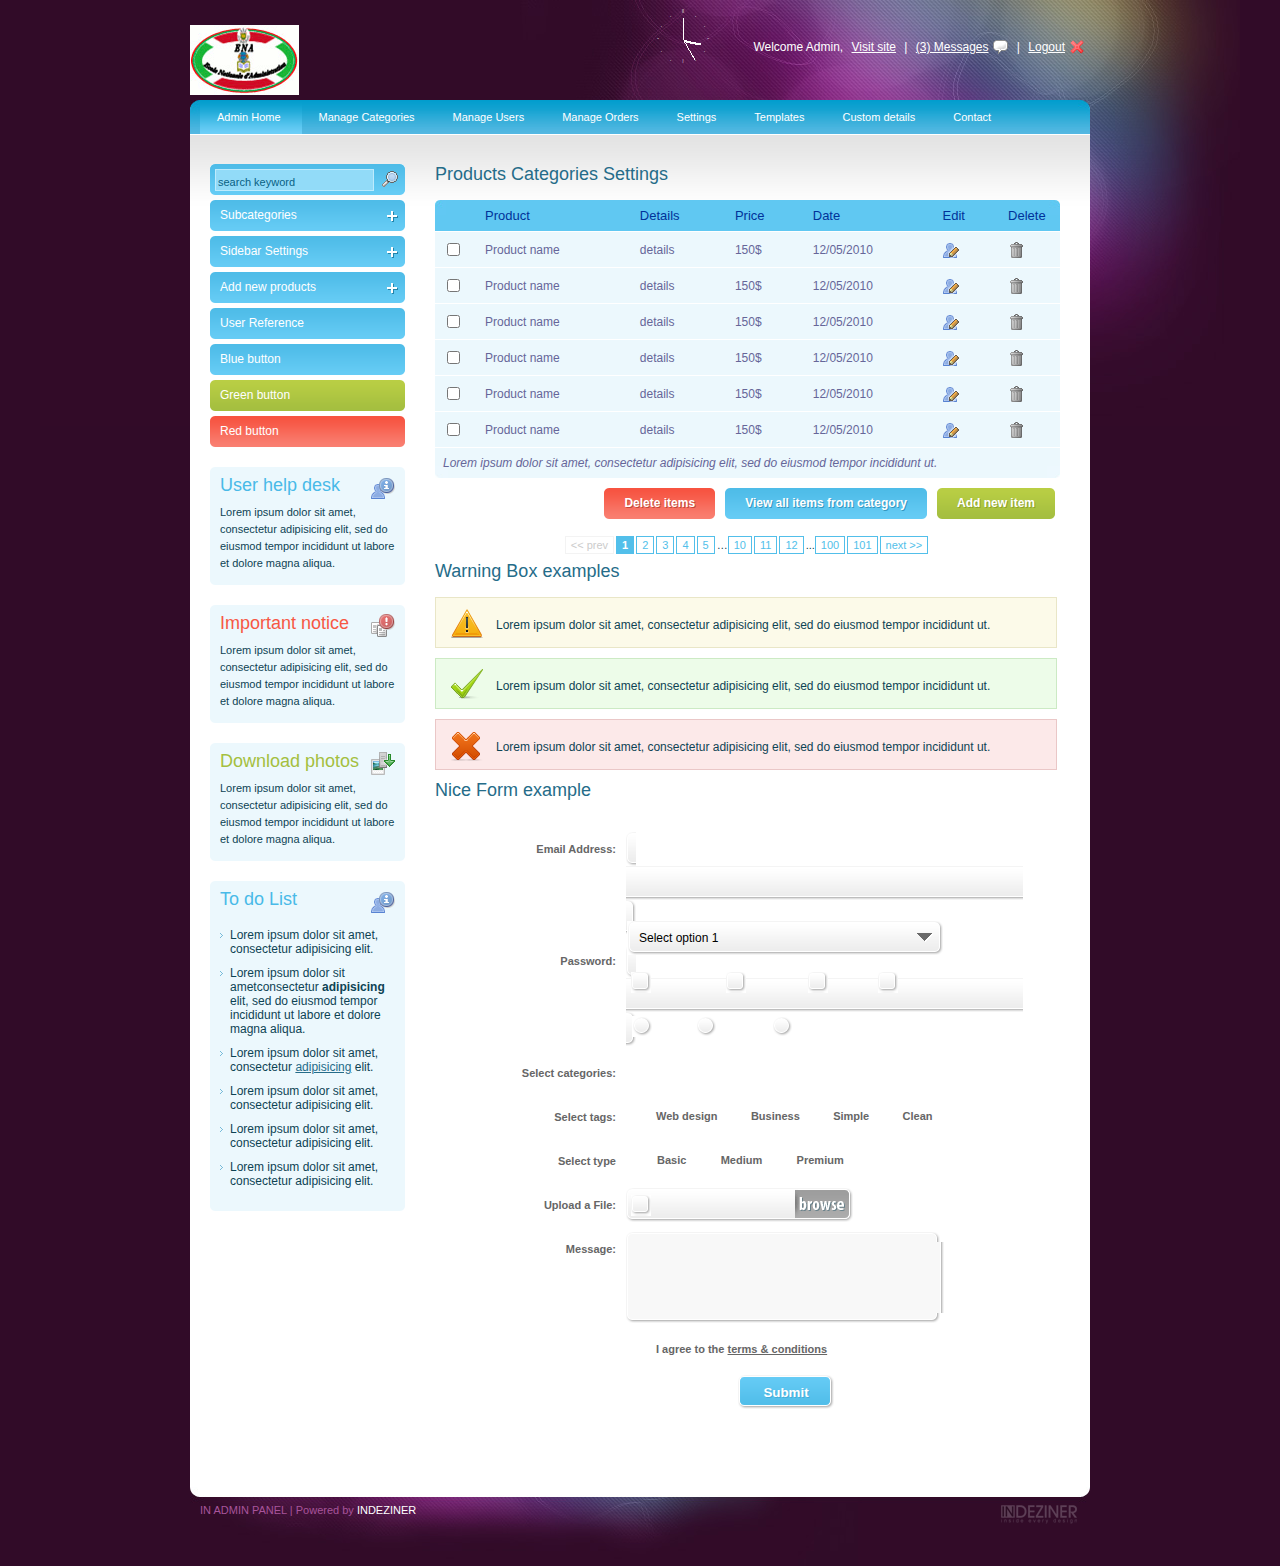
<file: index.html>
<!DOCTYPE html PUBLIC "-//W3C//DTD XHTML 1.0 Transitional//EN" "http://www.w3.org/TR/xhtml1/DTD/xhtml1-transitional.dtd">
<html xmlns="http://www.w3.org/1999/xhtml">
<head>
<meta http-equiv="Content-Type" content="text/html; charset=utf-8" />
<title>IN ADMIN PANEL | Powered by INDEZINER</title>
<link rel="stylesheet" type="text/css" href="style.css" />
<script type="text/javascript" src="clockp.js"></script>
<script type="text/javascript" src="clockh.js"></script> 
<script type="text/javascript" src="jquery.min.js"></script>
<script type="text/javascript" src="ddaccordion.js"></script>
<script type="text/javascript">
ddaccordion.init({
	headerclass: "submenuheader", //Shared CSS class name of headers group
	contentclass: "submenu", //Shared CSS class name of contents group
	revealtype: "click", //Reveal content when user clicks or onmouseover the header? Valid value: "click", "clickgo", or "mouseover"
	mouseoverdelay: 200, //if revealtype="mouseover", set delay in milliseconds before header expands onMouseover
	collapseprev: true, //Collapse previous content (so only one open at any time)? true/false 
	defaultexpanded: [], //index of content(s) open by default [index1, index2, etc] [] denotes no content
	onemustopen: false, //Specify whether at least one header should be open always (so never all headers closed)
	animatedefault: false, //Should contents open by default be animated into view?
	persiststate: true, //persist state of opened contents within browser session?
	toggleclass: ["", ""], //Two CSS classes to be applied to the header when it's collapsed and expanded, respectively ["class1", "class2"]
	togglehtml: ["suffix", "<img src='images/plus.gif' class='statusicon' />", "<img src='images/minus.gif' class='statusicon' />"], //Additional HTML added to the header when it's collapsed and expanded, respectively  ["position", "html1", "html2"] (see docs)
	animatespeed: "fast", //speed of animation: integer in milliseconds (ie: 200), or keywords "fast", "normal", or "slow"
	oninit:function(headers, expandedindices){ //custom code to run when headers have initalized
		//do nothing
	},
	onopenclose:function(header, index, state, isuseractivated){ //custom code to run whenever a header is opened or closed
		//do nothing
	}
})
</script>

<script type="text/javascript" src="jconfirmaction.jquery.js"></script>
<script type="text/javascript">
	
	$(document).ready(function() {
		$('.ask').jConfirmAction();
	});
	
</script>

<script language="javascript" type="text/javascript" src="niceforms.js"></script>
<link rel="stylesheet" type="text/css" media="all" href="niceforms-default.css" />

</head>
<body>
<div id="main_container">

	<div class="header">
    <div class="logo"><a href="#"><img src="images/logo.gif" alt="" title="" border="0" /></a></div>
    
    <div class="right_header">Welcome Admin, <a href="#">Visit site</a> | <a href="#" class="messages">(3) Messages</a> | <a href="#" class="logout">Logout</a></div>
    <div id="clock_a"></div>
    </div>
    
    <div class="main_content">
    
                    <div class="menu">
                    <ul>
                    <li><a class="current" href="index.html">Admin Home</a></li>
                    <li><a href="list.html">Manage Categories<!--[if IE 7]><!--></a><!--<![endif]-->
                    <!--[if lte IE 6]><table><tr><td><![endif]-->
                        <ul>
                        <li><a href="" title="">Lorem ipsum dolor sit amet</a></li>
                        <li><a href="" title="">Lorem ipsum dolor sit amet</a></li>
                        <li><a href="" title="">Lorem ipsum dolor sit amet</a></li>
                        <li><a href="" title="">Lorem ipsum dolor sit amet</a></li>
                        <li><a href="" title="">Lorem ipsum dolor sit amet</a></li>
                        </ul>
                    <!--[if lte IE 6]></td></tr></table></a><![endif]-->
                    </li>
                    <li><a href="login.html">Manage Users<!--[if IE 7]><!--></a><!--<![endif]-->
                    <!--[if lte IE 6]><table><tr><td><![endif]-->
                        <ul>
                        <li><a href="" title="">Lorem ipsum dolor sit amet</a></li>
                        <li><a href="" title="">Lorem ipsum dolor sit amet</a></li>
                        <li><a href="" title="">Lorem ipsum dolor sit amet</a></li>
                        <li><a class="sub1" href="" title="">sublevel2<!--[if IE 7]><!--></a><!--<![endif]-->
                        <!--[if lte IE 6]><table><tr><td><![endif]-->
                            <ul>
                                <li><a href="" title="">sublevel link</a></li>
                                <li><a href="" title="">sulevel link</a></li>
                                <li><a class="sub2" href="#nogo">sublevel3<!--[if IE 7]><!--></a><!--<![endif]-->
                        
                                <!--[if lte IE 6]><table><tr><td><![endif]-->
                                    <ul>
                                        <li><a href="#nogo">Third level-1</a></li>
                                        <li><a href="#nogo">Third level-2</a></li>
                                        <li><a href="#nogo">Third level-3</a></li>
                                        <li><a href="#nogo">Third level-4</a></li>
                                    </ul>
                        
                                <!--[if lte IE 6]></td></tr></table></a><![endif]-->
                                </li>
                                <li><a href="" title="">sulevel link</a></li>
                            </ul>
                        <!--[if lte IE 6]></td></tr></table></a><![endif]-->
                        </li>
                    
                         <li><a href="" title="">Lorem ipsum dolor sit amet</a></li>
                        </ul>
                    <!--[if lte IE 6]></td></tr></table></a><![endif]-->
                    </li>
                    <li><a href="login.html">Manage Orders<!--[if IE 7]><!--></a><!--<![endif]-->
                    <!--[if lte IE 6]><table><tr><td><![endif]-->
                        <ul>
                        <li><a href="" title="">Lorem ipsum dolor sit amet</a></li>
                        <li><a href="" title="">Lorem ipsum dolor sit amet</a></li>
                        <li><a href="" title="">Lorem ipsum dolor sit amet</a></li>
                        <li><a class="sub1" href="" title="">sublevel2<!--[if IE 7]><!--></a><!--<![endif]-->
                        <!--[if lte IE 6]><table><tr><td><![endif]-->
                            <ul>
                                <li><a href="" title="">sublevel link</a></li>
                                <li><a href="" title="">sulevel link</a></li>
                                <li><a class="sub2" href="#nogo">sublevel3<!--[if IE 7]><!--></a><!--<![endif]-->
                        
                                <!--[if lte IE 6]><table><tr><td><![endif]-->
                                    <ul>
                                        <li><a href="#nogo">Third level-1</a></li>
                                        <li><a href="#nogo">Third level-2</a></li>
                                        <li><a href="#nogo">Third level-3</a></li>
                                        <li><a href="#nogo">Third level-4</a></li>
                                    </ul>
                        
                                <!--[if lte IE 6]></td></tr></table></a><![endif]-->
                                </li>
                                <li><a href="" title="">sulevel link</a></li>
                            </ul>
                        <!--[if lte IE 6]></td></tr></table></a><![endif]-->
                        </li>
                    
                         <li><a href="" title="">Lorem ipsum dolor sit amet</a></li>
                        </ul>
                    <!--[if lte IE 6]></td></tr></table></a><![endif]-->
                    </li>
                    <li><a href="login.html">Settings<!--[if IE 7]><!--></a><!--<![endif]-->
                    <!--[if lte IE 6]><table><tr><td><![endif]-->
                        <ul>
                        <li><a href="" title="">Lorem ipsum dolor sit amet</a></li>
                        <li><a href="" title="">Lorem ipsum dolor sit amet</a></li>
                        <li><a href="" title="">Lorem ipsum dolor sit amet</a></li>
                        <li><a class="sub1" href="" title="">sublevel2<!--[if IE 7]><!--></a><!--<![endif]-->
                        <!--[if lte IE 6]><table><tr><td><![endif]-->
                            <ul>
                                <li><a href="" title="">sublevel link</a></li>
                                <li><a href="" title="">sulevel link</a></li>
                                <li><a class="sub2" href="#nogo">sublevel3<!--[if IE 7]><!--></a><!--<![endif]-->
                        
                                <!--[if lte IE 6]><table><tr><td><![endif]-->
                                    <ul>
                                        <li><a href="#nogo">Third level-1</a></li>
                                        <li><a href="#nogo">Third level-2</a></li>
                                        <li><a href="#nogo">Third level-3</a></li>
                                        <li><a href="#nogo">Third level-4</a></li>
                                    </ul>
                        
                                <!--[if lte IE 6]></td></tr></table></a><![endif]-->
                                </li>
                                <li><a href="" title="">sulevel link</a></li>
                            </ul>
                        <!--[if lte IE 6]></td></tr></table></a><![endif]-->
                        </li>
                    
                         <li><a href="" title="">Lorem ipsum dolor sit amet</a></li>
                        </ul>
                    <!--[if lte IE 6]></td></tr></table></a><![endif]-->
                    </li>
                    <li><a href="">Templates</a></li>
                    <li><a href="">Custom details</a></li>
                    <li><a href="">Contact</a></li>
                    </ul>
                    </div> 
                    
                    
                    
                    
    <div class="center_content">  
    
    
    
    <div class="left_content">
    
    		<div class="sidebar_search">
            <form>
            <input type="text" name="" class="search_input" value="search keyword" onclick="this.value=''" />
            <input type="image" class="search_submit" src="images/search.png" />
            </form>            
            </div>
    
            <div class="sidebarmenu">
            
                <a class="menuitem submenuheader" href="">Subcategories</a>
                <div class="submenu">
                    <ul>
                    <li><a href="">Sidebar submenu</a></li>
                    <li><a href="">Sidebar submenu</a></li>
                    <li><a href="">Sidebar submenu</a></li>
                    <li><a href="">Sidebar submenu</a></li>
                    <li><a href="">Sidebar submenu</a></li>
                    </ul>
                </div>
                <a class="menuitem submenuheader" href="" >Sidebar Settings</a>
                <div class="submenu">
                    <ul>
                    <li><a href="">Sidebar submenu</a></li>
                    <li><a href="">Sidebar submenu</a></li>
                    <li><a href="">Sidebar submenu</a></li>
                    <li><a href="">Sidebar submenu</a></li>
                    <li><a href="">Sidebar submenu</a></li>
                    </ul>
                </div>
                <a class="menuitem submenuheader" href="">Add new products</a>
                <div class="submenu">
                    <ul>
                    <li><a href="">Sidebar submenu</a></li>
                    <li><a href="">Sidebar submenu</a></li>
                    <li><a href="">Sidebar submenu</a></li>
                    <li><a href="">Sidebar submenu</a></li>
                    <li><a href="">Sidebar submenu</a></li>
                    </ul>
                </div>
                <a class="menuitem" href="">User Reference</a>
                <a class="menuitem" href="">Blue button</a>
                
                <a class="menuitem_green" href="">Green button</a>
                
                <a class="menuitem_red" href="">Red button</a>
                    
            </div>
            
            
            <div class="sidebar_box">
                <div class="sidebar_box_top"></div>
                <div class="sidebar_box_content">
                <h3>User help desk</h3>
                <img src="images/info.png" alt="" title="" class="sidebar_icon_right" />
                <p>
Lorem ipsum dolor sit amet, consectetur adipisicing elit, sed do eiusmod tempor incididunt ut labore et dolore magna aliqua.
                </p>                
                </div>
                <div class="sidebar_box_bottom"></div>
            </div>
            
            <div class="sidebar_box">
                <div class="sidebar_box_top"></div>
                <div class="sidebar_box_content">
                <h4>Important notice</h4>
                <img src="images/notice.png" alt="" title="" class="sidebar_icon_right" />
                <p>
Lorem ipsum dolor sit amet, consectetur adipisicing elit, sed do eiusmod tempor incididunt ut labore et dolore magna aliqua.
                </p>                
                </div>
                <div class="sidebar_box_bottom"></div>
            </div>
            
            <div class="sidebar_box">
                <div class="sidebar_box_top"></div>
                <div class="sidebar_box_content">
                <h5>Download photos</h5>
                <img src="images/photo.png" alt="" title="" class="sidebar_icon_right" />
                <p>
Lorem ipsum dolor sit amet, consectetur adipisicing elit, sed do eiusmod tempor incididunt ut labore et dolore magna aliqua.
                </p>                
                </div>
                <div class="sidebar_box_bottom"></div>
            </div>  
            
            <div class="sidebar_box">
                <div class="sidebar_box_top"></div>
                <div class="sidebar_box_content">
                <h3>To do List</h3>
                <img src="images/info.png" alt="" title="" class="sidebar_icon_right" />
                <ul>
                <li>Lorem ipsum dolor sit amet, consectetur adipisicing elit.</li>
                 <li>Lorem ipsum dolor sit ametconsectetur <strong>adipisicing</strong> elit, sed do eiusmod tempor incididunt ut labore et dolore magna aliqua.</li>
                  <li>Lorem ipsum dolor sit amet, consectetur <a href="#">adipisicing</a> elit.</li>
                   <li>Lorem ipsum dolor sit amet, consectetur adipisicing elit.</li>
                    <li>Lorem ipsum dolor sit amet, consectetur adipisicing elit.</li>
                     <li>Lorem ipsum dolor sit amet, consectetur adipisicing elit.</li>
                </ul>                
                </div>
                <div class="sidebar_box_bottom"></div>
            </div>
              
    
    </div>  
    
    <div class="right_content">            
        
    <h2>Products Categories Settings</h2> 
                    
                    
<table id="rounded-corner" summary="2007 Major IT Companies' Profit">
    <thead>
    	<tr>
        	<th scope="col" class="rounded-company"></th>
            <th scope="col" class="rounded">Product</th>
            <th scope="col" class="rounded">Details</th>
            <th scope="col" class="rounded">Price</th>
            <th scope="col" class="rounded">Date</th>
            <th scope="col" class="rounded">Edit</th>
            <th scope="col" class="rounded-q4">Delete</th>
        </tr>
    </thead>
        <tfoot>
    	<tr>
        	<td colspan="6" class="rounded-foot-left"><em>Lorem ipsum dolor sit amet, consectetur adipisicing elit, sed do eiusmod tempor incididunt ut.</em></td>
        	<td class="rounded-foot-right">&nbsp;</td>

        </tr>
    </tfoot>
    <tbody>
    	<tr>
        	<td><input type="checkbox" name="" /></td>
            <td>Product name</td>
            <td>details</td>
            <td>150$</td>
            <td>12/05/2010</td>

            <td><a href="#"><img src="images/user_edit.png" alt="" title="" border="0" /></a></td>
            <td><a href="#" class="ask"><img src="images/trash.png" alt="" title="" border="0" /></a></td>
        </tr>
        
    	<tr>
        	<td><input type="checkbox" name="" /></td>
            <td>Product name</td>
            <td>details</td>
            <td>150$</td>
            <td>12/05/2010</td>

            <td><a href="#"><img src="images/user_edit.png" alt="" title="" border="0" /></a></td>
            <td><a href="#" class="ask"><img src="images/trash.png" alt="" title="" border="0" /></a></td>
        </tr> 
        
    	<tr>
        	<td><input type="checkbox" name="" /></td>
            <td>Product name</td>
            <td>details</td>
            <td>150$</td>
            <td>12/05/2010</td>

            <td><a href="#"><img src="images/user_edit.png" alt="" title="" border="0" /></a></td>
            <td><a href="#" class="ask"><img src="images/trash.png" alt="" title="" border="0" /></a></td>
        </tr>
        
    	<tr>
        	<td><input type="checkbox" name="" /></td>
            <td>Product name</td>
            <td>details</td>
            <td>150$</td>
            <td>12/05/2010</td>

            <td><a href="#"><img src="images/user_edit.png" alt="" title="" border="0" /></a></td>
            <td><a href="#" class="ask"><img src="images/trash.png" alt="" title="" border="0" /></a></td>
        </tr>  
    	<tr>
        	<td><input type="checkbox" name="" /></td>
            <td>Product name</td>
            <td>details</td>
            <td>150$</td>
            <td>12/05/2010</td>

            <td><a href="#"><img src="images/user_edit.png" alt="" title="" border="0" /></a></td>
            <td><a href="#" class="ask"><img src="images/trash.png" alt="" title="" border="0" /></a></td>
        </tr>
        
    	<tr>
        	<td><input type="checkbox" name="" /></td>
            <td>Product name</td>
            <td>details</td>
            <td>150$</td>
            <td>12/05/2010</td>

            <td><a href="#"><img src="images/user_edit.png" alt="" title="" border="0" /></a></td>
            <td><a href="#" class="ask"><img src="images/trash.png" alt="" title="" border="0" /></a></td>
        </tr>    
        
    </tbody>
</table>

	 <a href="#" class="bt_green"><span class="bt_green_lft"></span><strong>Add new item</strong><span class="bt_green_r"></span></a>
     <a href="#" class="bt_blue"><span class="bt_blue_lft"></span><strong>View all items from category</strong><span class="bt_blue_r"></span></a>
     <a href="#" class="bt_red"><span class="bt_red_lft"></span><strong>Delete items</strong><span class="bt_red_r"></span></a> 
     
     
        <div class="pagination">
        <span class="disabled"><< prev</span><span class="current">1</span><a href="">2</a><a href="">3</a><a href="">4</a><a href="">5</a>…<a href="">10</a><a href="">11</a><a href="">12</a>...<a href="">100</a><a href="">101</a><a href="">next >></a>
        </div> 
     
     <h2>Warning Box examples</h2>
      
     <div class="warning_box">
        Lorem ipsum dolor sit amet, consectetur adipisicing elit, sed do eiusmod tempor incididunt ut.
     </div>
     <div class="valid_box">
        Lorem ipsum dolor sit amet, consectetur adipisicing elit, sed do eiusmod tempor incididunt ut.
     </div>
     <div class="error_box">
        Lorem ipsum dolor sit amet, consectetur adipisicing elit, sed do eiusmod tempor incididunt ut.
     </div>  
           
     <h2>Nice Form example</h2>
     
         <div class="form">
         <form action="" method="post" class="niceform">
         
                <fieldset>
                    <dl>
                        <dt><label for="email">Email Address:</label></dt>
                        <dd><input type="text" name="" id="" size="54" /></dd>
                    </dl>
                    <dl>
                        <dt><label for="password">Password:</label></dt>
                        <dd><input type="text" name="" id="" size="54" /></dd>
                    </dl>
                    
                    
                    <dl>
                        <dt><label for="gender">Select categories:</label></dt>
                        <dd>
                            <select size="1" name="gender" id="">
                                <option value="">Select option 1</option>
                                <option value="">Select option 2</option>
                                <option value="">Select option 3</option>
                                <option value="">Select option 4</option>
                                <option value="">Select option 5</option>
                            </select>
                        </dd>
                    </dl>
                    <dl>
                        <dt><label for="interests">Select tags:</label></dt>
                        <dd>
                            <input type="checkbox" name="interests[]" id="" value="" /><label class="check_label">Web design</label>
                            <input type="checkbox" name="interests[]" id="" value="" /><label class="check_label">Business</label>
                            <input type="checkbox" name="interests[]" id="" value="" /><label class="check_label">Simple</label>
                            <input type="checkbox" name="interests[]" id="" value="" /><label class="check_label">Clean</label>
                        </dd>
                    </dl>
                    
                    <dl>
                        <dt><label for="color">Select type</label></dt>
                        <dd>
                            <input type="radio" name="type" id="" value="" /><label class="check_label">Basic</label>
                            <input type="radio" name="type" id="" value="" /><label class="check_label">Medium</label>
                            <input type="radio" name="type" id="" value="" /><label class="check_label">Premium</label>
                        </dd>
                    </dl>
                    
                    
                    
                    <dl>
                        <dt><label for="upload">Upload a File:</label></dt>
                        <dd><input type="file" name="upload" id="upload" /></dd>
                    </dl>
                    
                    <dl>
                        <dt><label for="comments">Message:</label></dt>
                        <dd><textarea name="comments" id="comments" rows="5" cols="36"></textarea></dd>
                    </dl>
                    
                    <dl>
                        <dt><label></label></dt>
                        <dd>
                            <input type="checkbox" name="interests[]" id="" value="" /><label class="check_label">I agree to the <a href="#">terms &amp; conditions</a></label>
                        </dd>
                    </dl>
                    
                     <dl class="submit">
                    <input type="submit" name="submit" id="submit" value="Submit" />
                     </dl>
                     
                     
                    
                </fieldset>
                
         </form>
         </div>  
      
     
     </div><!-- end of right content-->
            
                    
  </div>   <!--end of center content -->               
                    
                    
    
    
    <div class="clear"></div>
    </div> <!--end of main content-->
	
    
    <div class="footer">
    
    	<div class="left_footer">IN ADMIN PANEL | Powered by <a href="http://indeziner.com">INDEZINER</a></div>
    	<div class="right_footer"><a href="http://indeziner.com"><img src="images/indeziner_logo.gif" alt="" title="" border="0" /></a></div>
    
    </div>

</div>		
</body>
</html>
</file>
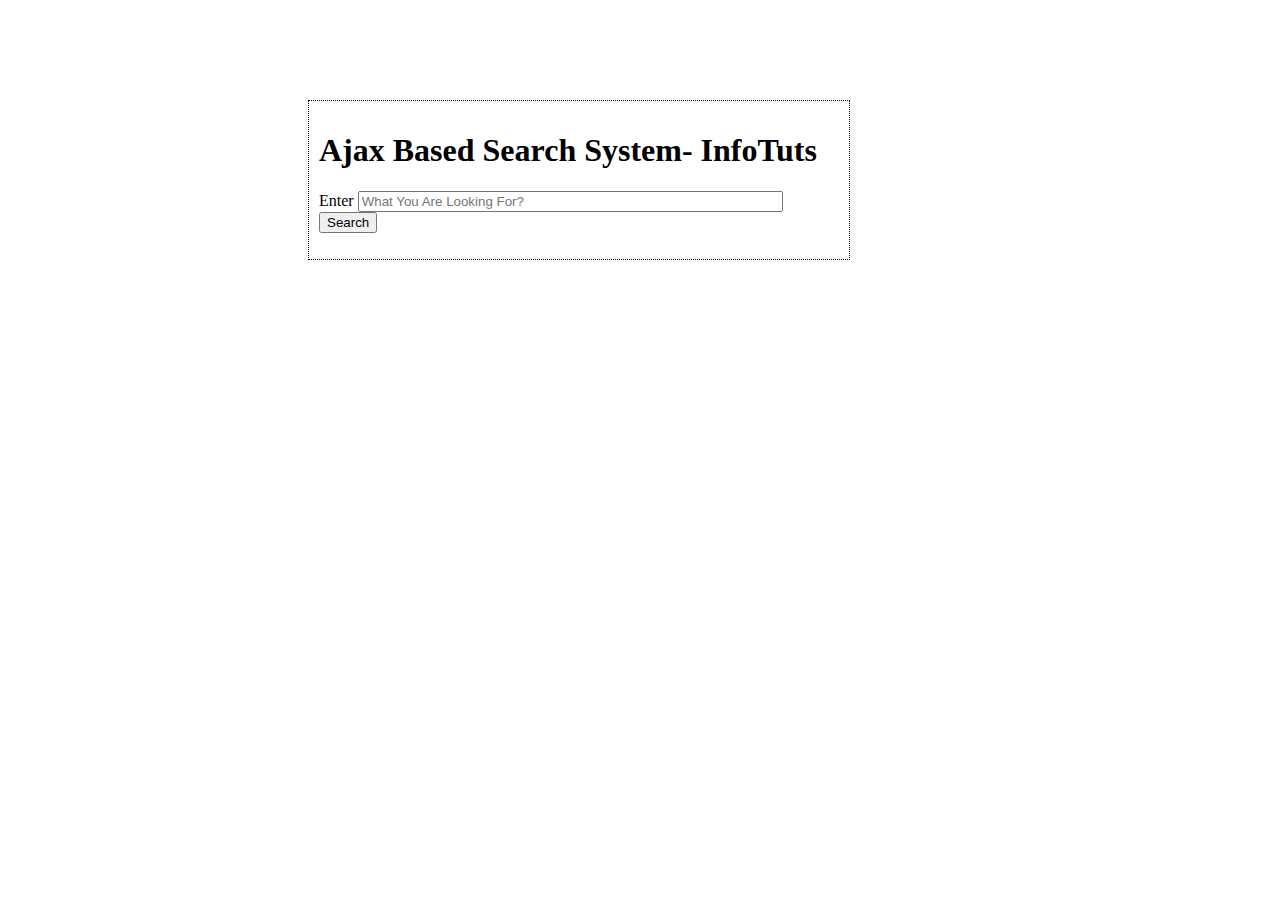
<file: test/index.html>
<html>
<head>
<title>Ajax Based Search- InfoTuts</title>
<style type="text/css" >
#main {
padding: 10px;
margin: 100px;
margin-left: 300px;
color: <span id="IL_AD3" class="IL_AD">Green</span>;
border: 1px dotted;
width: 520px;
}

#display_results {
color: red;
background: #CCCCFF;
}
</style>
<script type="text/javascript "src="//ajax.googleapis.com/ajax/libs/jquery/1.8.0/jquery.min.js"></script>
 
<script type='text/javascript'>
$(document).ready(function(){
$("#search_results").slideUp();
$("#button_find").click(function(event){
event.preventDefault();
search_ajax_way();
});
$("#search_query").keyup(function(event){
event.preventDefault();
search_ajax_way();
});
});
 
function search_ajax_way(){
$("#search_results").show();
var search_this=$("#search_query").val();
$.post("search.php", {searchit : search_this}, function(data){

$("#display_results").html(data);

})

}

</script>
</head>
<body>

<div id="main">

<h1>Ajax Based Search System- InfoTuts</h1>

<form id="searchform" method="post">

 

<label>Enter</label>

<input type="text" name="search_query" id="search_query" placeholder="What You Are Looking For?" size="50"/>

<input type="submit" value="Search" id="button_find" />
</form>
<div id="display_results"></div>
</div>
</body>
</html>
</file>
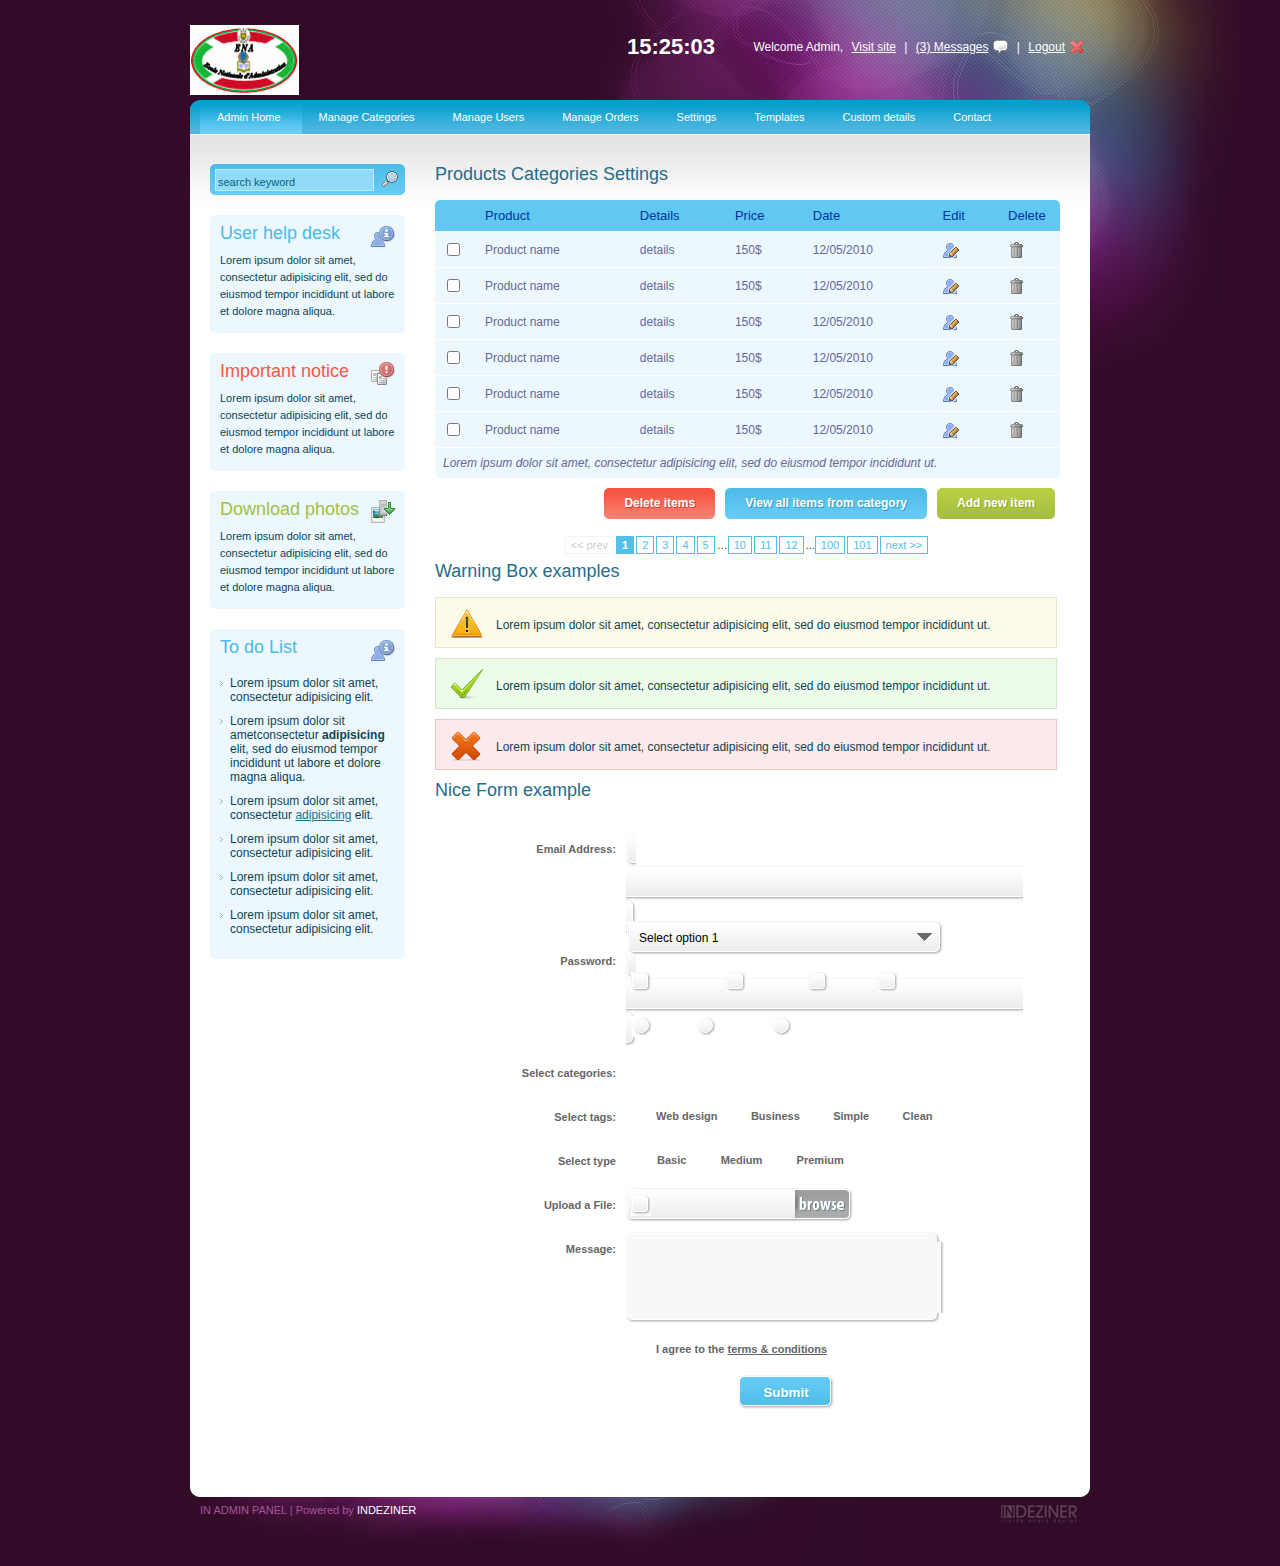
<file: index-digital.html>
<!DOCTYPE html PUBLIC "-//W3C//DTD XHTML 1.0 Transitional//EN" "http://www.w3.org/TR/xhtml1/DTD/xhtml1-transitional.dtd">
<html xmlns="http://www.w3.org/1999/xhtml">
<head>
<meta http-equiv="Content-Type" content="text/html; charset=utf-8" />
<title>ENA</title>
<link rel="stylesheet" type="text/css" href="style.css" />
<script type="text/javascript" src="jquery.min.js"></script>
<script type="text/javascript" src="ddaccordion.js"></script>
<script type="text/javascript">
ddaccordion.init({
	headerclass: "submenuheader", //Shared CSS class name of headers group
	contentclass: "submenu", //Shared CSS class name of contents group
	revealtype: "click", //Reveal content when user clicks or onmouseover the header? Valid value: "click", "clickgo", or "mouseover"
	mouseoverdelay: 200, //if revealtype="mouseover", set delay in milliseconds before header expands onMouseover
	collapseprev: true, //Collapse previous content (so only one open at any time)? true/false 
	defaultexpanded: [], //index of content(s) open by default [index1, index2, etc] [] denotes no content
	onemustopen: false, //Specify whether at least one header should be open always (so never all headers closed)
	animatedefault: false, //Should contents open by default be animated into view?
	persiststate: true, //persist state of opened contents within browser session?
	toggleclass: ["", ""], //Two CSS classes to be applied to the header when it's collapsed and expanded, respectively ["class1", "class2"]
	togglehtml: ["suffix", "<img src='images/plus.gif' class='statusicon' />", "<img src='images/minus.gif' class='statusicon' />"], //Additional HTML added to the header when it's collapsed and expanded, respectively  ["position", "html1", "html2"] (see docs)
	animatespeed: "fast", //speed of animation: integer in milliseconds (ie: 200), or keywords "fast", "normal", or "slow"
	oninit:function(headers, expandedindices){ //custom code to run when headers have initalized
		//do nothing
	},
	onopenclose:function(header, index, state, isuseractivated){ //custom code to run whenever a header is opened or closed
		//do nothing
	}
})
</script>
<script src="jquery.jclock-1.2.0.js.txt" type="text/javascript"></script>
<script type="text/javascript" src="jconfirmaction.jquery.js"></script>
<script type="text/javascript">
	
	$(document).ready(function() {
		$('.ask').jConfirmAction();
	});
	
</script>
<script type="text/javascript">
$(function($) {
    $('.jclock').jclock();
});
</script>

<script language="javascript" type="text/javascript" src="niceforms.js"></script>
<link rel="stylesheet" type="text/css" media="all" href="niceforms-default.css" />

</head>
<body>
<div id="main_container">

	<div class="header">
    <div class="logo"><a href="#"><img src="images/logo.gif" alt="" title="" border="0" /></a></div>
    
    <div class="right_header">Welcome Admin, <a href="#">Visit site</a> | <a href="#" class="messages">(3) Messages</a> | <a href="#" class="logout">Logout</a></div>
    <div class="jclock"></div>
    </div>
    
    <div class="main_content">
    
                    <div class="menu">
                    <ul>
                    <li><a class="current" href="index.html">Admin Home</a></li>
                    <li><a href="list.html">Manage Categories<!--[if IE 7]><!--></a><!--<![endif]-->
                    <!--[if lte IE 6]><table><tr><td><![endif]
                        <ul>
                        <li><a href="" title="">Lorem ipsum dolor sit amet</a></li>
                        <li><a href="" title="">Lorem ipsum dolor sit amet</a></li>
                        <li><a href="" title="">Lorem ipsum dolor sit amet</a></li>
                        <li><a href="" title="">Lorem ipsum dolor sit amet</a></li>
                        <li><a href="" title="">Lorem ipsum dolor sit amet</a></li>
                        </ul>-->
                    <!--[if lte IE 6]></td></tr></table></a><![endif]-->
                    </li>
                    <li><a href="login.html">Manage Users<!--[if IE 7]><!--></a><!--<![endif]-->
                    <!--[if lte IE 6]><table><tr><td><![endif]-->
                        <ul>
                        <li><a href="" title="">Lorem ipsum dolor sit amet</a></li>
                        <li><a href="" title="">Lorem ipsum dolor sit amet</a></li>
                        <li><a href="" title="">Lorem ipsum dolor sit amet</a></li>
                        <li><a class="sub1" href="" title="">sublevel2<!--[if IE 7]><!--></a><!--<![endif]-->
                        <!--[if lte IE 6]><table><tr><td><![endif]-->
                            <ul>
                                <li><a href="" title="">sublevel link</a></li>
                                <li><a href="" title="">sulevel link</a></li>
                                <li><a class="sub2" href="#nogo">sublevel3<!--[if IE 7]><!--></a><!--<![endif]-->
                        
                                <!--[if lte IE 6]><table><tr><td><![endif]-->
                                    <ul>
                                        <li><a href="#nogo">Third level-1</a></li>
                                        <li><a href="#nogo">Third level-2</a></li>
                                        <li><a href="#nogo">Third level-3</a></li>
                                        <li><a href="#nogo">Third level-4</a></li>
                                    </ul>
                        
                                <!--[if lte IE 6]></td></tr></table></a><![endif]-->
                                </li>
                                <li><a href="" title="">sulevel link</a></li>
                            </ul>
                        <!--[if lte IE 6]></td></tr></table></a><![endif]-->
                        </li>
                    
                         <li><a href="" title="">Lorem ipsum dolor sit amet</a></li>
                        </ul>
                    <!--[if lte IE 6]></td></tr></table></a><![endif]-->
                    </li>
                    <li><a href="login.html">Manage Orders<!--[if IE 7]><!--></a><!--<![endif]-->
                    <!--[if lte IE 6]><table><tr><td><![endif]-->
                        <ul>
                        <li><a href="" title="">Lorem ipsum dolor sit amet</a></li>
                        <li><a href="" title="">Lorem ipsum dolor sit amet</a></li>
                        <li><a href="" title="">Lorem ipsum dolor sit amet</a></li>
                        <li><a class="sub1" href="" title="">sublevel2<!--[if IE 7]><!--></a><!--<![endif]-->
                        <!--[if lte IE 6]><table><tr><td><![endif]-->
                            <ul>
                                <li><a href="" title="">sublevel link</a></li>
                                <li><a href="" title="">sulevel link</a></li>
                                <li><a class="sub2" href="#nogo">sublevel3<!--[if IE 7]><!--></a><!--<![endif]-->
                        
                                <!--[if lte IE 6]><table><tr><td><![endif]-->
                                    <ul>
                                        <li><a href="#nogo">Third level-1</a></li>
                                        <li><a href="#nogo">Third level-2</a></li>
                                        <li><a href="#nogo">Third level-3</a></li>
                                        <li><a href="#nogo">Third level-4</a></li>
                                    </ul>
                        
                                <!--[if lte IE 6]></td></tr></table></a><![endif]-->
                                </li>
                                <li><a href="" title="">sulevel link</a></li>
                            </ul>
                        <!--[if lte IE 6]></td></tr></table></a><![endif]-->
                        </li>
                    
                         <li><a href="" title="">Lorem ipsum dolor sit amet</a></li>
                        </ul>
                    <!--[if lte IE 6]></td></tr></table></a><![endif]-->
                    </li>
                    <li><a href="login.html">Settings<!--[if IE 7]><!--></a><!--<![endif]-->
                    <!--[if lte IE 6]><table><tr><td><![endif]-->
                        <ul>
                        <li><a href="" title="">Lorem ipsum dolor sit amet</a></li>
                        <li><a href="" title="">Lorem ipsum dolor sit amet</a></li>
                        <li><a href="" title="">Lorem ipsum dolor sit amet</a></li>
                        <li><a class="sub1" href="" title="">sublevel2<!--[if IE 7]><!--></a><!--<![endif]-->
                        <!--[if lte IE 6]><table><tr><td><![endif]-->
                            <ul>
                                <li><a href="" title="">sublevel link</a></li>
                                <li><a href="" title="">sulevel link</a></li>
                                <li><a class="sub2" href="#nogo">sublevel3<!--[if IE 7]><!--></a><!--<![endif]-->
                        
                                <!--[if lte IE 6]><table><tr><td><![endif]-->
                                    <ul>
                                        <li><a href="#nogo">Third level-1</a></li>
                                        <li><a href="#nogo">Third level-2</a></li>
                                        <li><a href="#nogo">Third level-3</a></li>
                                        <li><a href="#nogo">Third level-4</a></li>
                                    </ul>
                        
                                <!--[if lte IE 6]></td></tr></table></a><![endif]-->
                                </li>
                                <li><a href="" title="">sulevel link</a></li>
                            </ul>
                        <!--[if lte IE 6]></td></tr></table></a><![endif]-->
                        </li>
                    
                         <li><a href="" title="">Lorem ipsum dolor sit amet</a></li>
                        </ul>
                    <!--[if lte IE 6]></td></tr></table></a><![endif]-->
                    </li>
                    <li><a href="">Templates</a></li>
                    <li><a href="">Custom details</a></li>
                    <li><a href="">Contact</a></li>
                    </ul>
                    </div> 
                    
                    
                    
                    
    <div class="center_content">  
    
    
    
    <div class="left_content">
    
    		<div class="sidebar_search">
            <form>
            <input type="text" name="" class="search_input" value="search keyword" onclick="this.value=''" />
            <input type="image" class="search_submit" src="images/search.png" />
            </form>            
            </div>
    
          <!--  <div class="sidebarmenu">
            
                <a class="menuitem submenuheader" href="">Subcategories</a>
                <div class="submenu">
                    <ul>
                    <li><a href="">Sidebar submenu</a></li>
                    <li><a href="">Sidebar submenu</a></li>
                    <li><a href="">Sidebar submenu</a></li>
                    <li><a href="">Sidebar submenu</a></li>
                    <li><a href="">Sidebar submenu</a></li>
                    </ul>
                </div>
                <a class="menuitem submenuheader" href="" >Sidebar Settings</a>
                <div class="submenu">
                    <ul>
                    <li><a href="">Sidebar submenu</a></li>
                    <li><a href="">Sidebar submenu</a></li>
                    <li><a href="">Sidebar submenu</a></li>
                    <li><a href="">Sidebar submenu</a></li>
                    <li><a href="">Sidebar submenu</a></li>
                    </ul>
                </div>
                <a class="menuitem submenuheader" href="">Add new products</a>
                <div class="submenu">
                    <ul>
                    <li><a href="">Sidebar submenu</a></li>
                    <li><a href="">Sidebar submenu</a></li>
                    <li><a href="">Sidebar submenu</a></li>
                    <li><a href="">Sidebar submenu</a></li>
                    <li><a href="">Sidebar submenu</a></li>
                    </ul>
                </div>
                <a class="menuitem" href="">User Reference</a>
                <a class="menuitem" href="">Blue button</a>
                
                <a class="menuitem_green" href="">Green button</a>
                
                <a class="menuitem_red" href="">Red button</a>
                    
            </div>-->
            
            
            <div class="sidebar_box">
                <div class="sidebar_box_top"></div>
                <div class="sidebar_box_content">
                <h3>User help desk</h3>
                <img src="images/info.png" alt="" title="" class="sidebar_icon_right" />
                <p>
Lorem ipsum dolor sit amet, consectetur adipisicing elit, sed do eiusmod tempor incididunt ut labore et dolore magna aliqua.
                </p>                
                </div>
                <div class="sidebar_box_bottom"></div>
            </div>
            
            <div class="sidebar_box">
                <div class="sidebar_box_top"></div>
                <div class="sidebar_box_content">
                <h4>Important notice</h4>
                <img src="images/notice.png" alt="" title="" class="sidebar_icon_right" />
                <p>
Lorem ipsum dolor sit amet, consectetur adipisicing elit, sed do eiusmod tempor incididunt ut labore et dolore magna aliqua.
                </p>                
                </div>
                <div class="sidebar_box_bottom"></div>
            </div>
            
            <div class="sidebar_box">
                <div class="sidebar_box_top"></div>
                <div class="sidebar_box_content">
                <h5>Download photos</h5>
                <img src="images/photo.png" alt="" title="" class="sidebar_icon_right" />
                <p>
Lorem ipsum dolor sit amet, consectetur adipisicing elit, sed do eiusmod tempor incididunt ut labore et dolore magna aliqua.
                </p>                
                </div>
                <div class="sidebar_box_bottom"></div>
            </div>  
            
            <div class="sidebar_box">
                <div class="sidebar_box_top"></div>
                <div class="sidebar_box_content">
                <h3>To do List</h3>
                <img src="images/info.png" alt="" title="" class="sidebar_icon_right" />
                <ul>
                <li>Lorem ipsum dolor sit amet, consectetur adipisicing elit.</li>
                 <li>Lorem ipsum dolor sit ametconsectetur <strong>adipisicing</strong> elit, sed do eiusmod tempor incididunt ut labore et dolore magna aliqua.</li>
                  <li>Lorem ipsum dolor sit amet, consectetur <a href="#">adipisicing</a> elit.</li>
                   <li>Lorem ipsum dolor sit amet, consectetur adipisicing elit.</li>
                    <li>Lorem ipsum dolor sit amet, consectetur adipisicing elit.</li>
                     <li>Lorem ipsum dolor sit amet, consectetur adipisicing elit.</li>
                </ul>                
                </div>
                <div class="sidebar_box_bottom"></div>
            </div>
              
    
    </div>  
    
    <div class="right_content">            
        
    <h2>Products Categories Settings</h2> 
                    
                    
<table id="rounded-corner" summary="2007 Major IT Companies' Profit">
    <thead>
    	<tr>
        	<th scope="col" class="rounded-company"></th>
            <th scope="col" class="rounded">Product</th>
            <th scope="col" class="rounded">Details</th>
            <th scope="col" class="rounded">Price</th>
            <th scope="col" class="rounded">Date</th>
            <th scope="col" class="rounded">Edit</th>
            <th scope="col" class="rounded-q4">Delete</th>
        </tr>
    </thead>
        <tfoot>
    	<tr>
        	<td colspan="6" class="rounded-foot-left"><em>Lorem ipsum dolor sit amet, consectetur adipisicing elit, sed do eiusmod tempor incididunt ut.</em></td>
        	<td class="rounded-foot-right">&nbsp;</td>

        </tr>
    </tfoot>
    <tbody>
    	<tr>
        	<td><input type="checkbox" name="" /></td>
            <td>Product name</td>
            <td>details</td>
            <td>150$</td>
            <td>12/05/2010</td>

            <td><a href="#"><img src="images/user_edit.png" alt="" title="" border="0" /></a></td>
            <td><a href="#" class="ask"><img src="images/trash.png" alt="" title="" border="0" /></a></td>
        </tr>
        
    	<tr>
        	<td><input type="checkbox" name="" /></td>
            <td>Product name</td>
            <td>details</td>
            <td>150$</td>
            <td>12/05/2010</td>

            <td><a href="#"><img src="images/user_edit.png" alt="" title="" border="0" /></a></td>
            <td><a href="#" class="ask"><img src="images/trash.png" alt="" title="" border="0" /></a></td>
        </tr> 
        
    	<tr>
        	<td><input type="checkbox" name="" /></td>
            <td>Product name</td>
            <td>details</td>
            <td>150$</td>
            <td>12/05/2010</td>

            <td><a href="#"><img src="images/user_edit.png" alt="" title="" border="0" /></a></td>
            <td><a href="#" class="ask"><img src="images/trash.png" alt="" title="" border="0" /></a></td>
        </tr>
        
    	<tr>
        	<td><input type="checkbox" name="" /></td>
            <td>Product name</td>
            <td>details</td>
            <td>150$</td>
            <td>12/05/2010</td>

            <td><a href="#"><img src="images/user_edit.png" alt="" title="" border="0" /></a></td>
            <td><a href="#" class="ask"><img src="images/trash.png" alt="" title="" border="0" /></a></td>
        </tr>  
    	<tr>
        	<td><input type="checkbox" name="" /></td>
            <td>Product name</td>
            <td>details</td>
            <td>150$</td>
            <td>12/05/2010</td>

            <td><a href="#"><img src="images/user_edit.png" alt="" title="" border="0" /></a></td>
            <td><a href="#" class="ask"><img src="images/trash.png" alt="" title="" border="0" /></a></td>
        </tr>
        
    	<tr>
        	<td><input type="checkbox" name="" /></td>
            <td>Product name</td>
            <td>details</td>
            <td>150$</td>
            <td>12/05/2010</td>

            <td><a href="#"><img src="images/user_edit.png" alt="" title="" border="0" /></a></td>
            <td><a href="#" class="ask"><img src="images/trash.png" alt="" title="" border="0" /></a></td>
        </tr>    
        
    </tbody>
</table>

	 <a href="#" class="bt_green"><span class="bt_green_lft"></span><strong>Add new item</strong><span class="bt_green_r"></span></a>
     <a href="#" class="bt_blue"><span class="bt_blue_lft"></span><strong>View all items from category</strong><span class="bt_blue_r"></span></a>
     <a href="#" class="bt_red"><span class="bt_red_lft"></span><strong>Delete items</strong><span class="bt_red_r"></span></a> 
     
     
        <div class="pagination">
        <span class="disabled"><< prev</span><span class="current">1</span><a href="">2</a><a href="">3</a><a href="">4</a><a href="">5</a>…<a href="">10</a><a href="">11</a><a href="">12</a>...<a href="">100</a><a href="">101</a><a href="">next >></a>
        </div> 
     
     <h2>Warning Box examples</h2>
      
     <div class="warning_box">
        Lorem ipsum dolor sit amet, consectetur adipisicing elit, sed do eiusmod tempor incididunt ut.
     </div>
     <div class="valid_box">
        Lorem ipsum dolor sit amet, consectetur adipisicing elit, sed do eiusmod tempor incididunt ut.
     </div>
     <div class="error_box">
        Lorem ipsum dolor sit amet, consectetur adipisicing elit, sed do eiusmod tempor incididunt ut.
     </div>  
           
     <h2>Nice Form example</h2>
     
         <div class="form">
         <form action="" method="post" class="niceform">
         
                <fieldset>
                    <dl>
                        <dt><label for="email">Email Address:</label></dt>
                        <dd><input type="text" name="" id="" size="54" /></dd>
                    </dl>
                    <dl>
                        <dt><label for="password">Password:</label></dt>
                        <dd><input type="text" name="" id="" size="54" /></dd>
                    </dl>
                    
                    
                    <dl>
                        <dt><label for="gender">Select categories:</label></dt>
                        <dd>
                            <select size="1" name="gender" id="">
                                <option value="">Select option 1</option>
                                <option value="">Select option 2</option>
                                <option value="">Select option 3</option>
                                <option value="">Select option 4</option>
                                <option value="">Select option 5</option>
                            </select>
                        </dd>
                    </dl>
                    <dl>
                        <dt><label for="interests">Select tags:</label></dt>
                        <dd>
                            <input type="checkbox" name="interests[]" id="" value="" /><label class="check_label">Web design</label>
                            <input type="checkbox" name="interests[]" id="" value="" /><label class="check_label">Business</label>
                            <input type="checkbox" name="interests[]" id="" value="" /><label class="check_label">Simple</label>
                            <input type="checkbox" name="interests[]" id="" value="" /><label class="check_label">Clean</label>
                        </dd>
                    </dl>
                    
                    <dl>
                        <dt><label for="color">Select type</label></dt>
                        <dd>
                            <input type="radio" name="type" id="" value="" /><label class="check_label">Basic</label>
                            <input type="radio" name="type" id="" value="" /><label class="check_label">Medium</label>
                            <input type="radio" name="type" id="" value="" /><label class="check_label">Premium</label>
                        </dd>
                    </dl>
                    
                    
                    
                    <dl>
                        <dt><label for="upload">Upload a File:</label></dt>
                        <dd><input type="file" name="upload" id="upload" /></dd>
                    </dl>
                    
                    <dl>
                        <dt><label for="comments">Message:</label></dt>
                        <dd><textarea name="comments" id="comments" rows="5" cols="36"></textarea></dd>
                    </dl>
                    
                    <dl>
                        <dt><label></label></dt>
                        <dd>
                            <input type="checkbox" name="interests[]" id="" value="" /><label class="check_label">I agree to the <a href="#">terms &amp; conditions</a></label>
                        </dd>
                    </dl>
                    
                     <dl class="submit">
                    <input type="submit" name="submit" id="submit" value="Submit" />
                     </dl>
                     
                     
                    
                </fieldset>
                
         </form>
         </div>  
      
     
     </div><!-- end of right content-->
            
                    
  </div>   <!--end of center content -->               
                    
                    
    
    
    <div class="clear"></div>
    </div> <!--end of main content-->
	
    
    <div class="footer">
    
    	<div class="left_footer">IN ADMIN PANEL | Powered by <a href="http://indeziner.com">INDEZINER</a></div>
    	<div class="right_footer"><a href="http://indeziner.com"><img src="images/indeziner_logo.gif" alt="" title="" border="0" /></a></div>
    
    </div>

</div>		
</body>
</html>
</file>
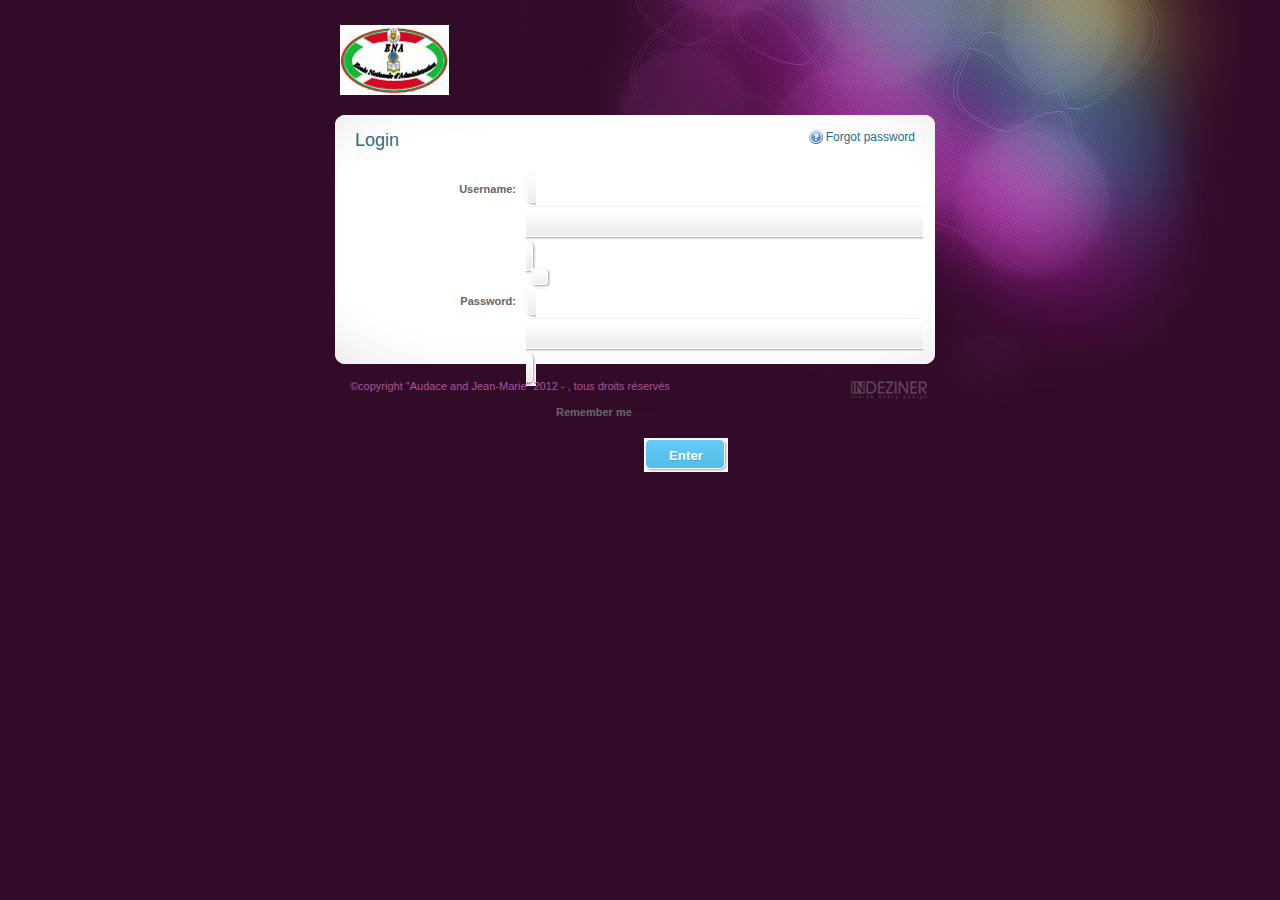
<file: login.html>
<!DOCTYPE html PUBLIC "-//W3C//DTD XHTML 1.0 Transitional//EN" "http://www.w3.org/TR/xhtml1/DTD/xhtml1-transitional.dtd">
<html xmlns="http://www.w3.org/1999/xhtml">
<head>
<meta http-equiv="content-Type" content="text/html;charset=iso-8859-1"/>
<title>ENA</title>
<link rel="stylesheet" type="text/css" href="style.css" />
<script type="text/javascript" src="jquery.min.js"></script>
<script type="text/javascript" src="ddaccordion.js"></script>
<script type="text/javascript">
ddaccordion.init({
	headerclass: "submenuheader", //Shared CSS class name of headers group
	contentclass: "submenu", //Shared CSS class name of contents group
	revealtype: "click", //Reveal content when user clicks or onmouseover the header? Valid value: "click", "clickgo", or "mouseover"
	mouseoverdelay: 200, //if revealtype="mouseover", set delay in milliseconds before header expands onMouseover
	collapseprev: true, //Collapse previous content (so only one open at any time)? true/false 
	defaultexpanded: [], //index of content(s) open by default [index1, index2, etc] [] denotes no content
	onemustopen: false, //Specify whether at least one header should be open always (so never all headers closed)
	animatedefault: false, //Should contents open by default be animated into view?
	persiststate: true, //persist state of opened contents within browser session?
	toggleclass: ["", ""], //Two CSS classes to be applied to the header when it's collapsed and expanded, respectively ["class1", "class2"]
	togglehtml: ["suffix", "<img src='images/plus.gif' class='statusicon' />", "<img src='images/minus.gif' class='statusicon' />"], //Additional HTML added to the header when it's collapsed and expanded, respectively  ["position", "html1", "html2"] (see docs)
	animatespeed: "fast", //speed of animation: integer in milliseconds (ie: 200), or keywords "fast", "normal", or "slow"
	oninit:function(headers, expandedindices){ //custom code to run when headers have initalized
		//do nothing
	},
	onopenclose:function(header, index, state, isuseractivated){ //custom code to run whenever a header is opened or closed
		//do nothing
	}
})
</script>

<script type="text/javascript" src="jconfirmaction.jquery.js"></script>
<script type="text/javascript">
	
	$(document).ready(function() {
		$('.ask').jConfirmAction();
	});
	
</script>

<script language="javascript" type="text/javascript" src="niceforms.js"></script>
<link rel="stylesheet" type="text/css" media="all" href="niceforms-default.css" />

</head>
<body>
<div id="main_container">

	<div class="header_login">
    <div class="logo"><a href="#"><img src="images/logo.gif" alt="" title="" border="0" /></a></div>
    
    </div>

     
         <div class="login_form">
         
         <h3> Login</h3>
         
         <a href="#" class="forgot_pass">Forgot password</a> 
         
         <form action="" method="post" class="niceform">
         
                <fieldset>
                    <dl>
                        <dt><label for="email">Username:</label></dt>
                        <dd><input type="text" name="" id="" size="54" /></dd>
                    </dl>
                    <dl>
                        <dt><label for="password">Password:</label></dt>
                        <dd><input type="text" name="" id="" size="54" /></dd>
                    </dl>
                    
                    <dl>
                        <dt><label></label></dt>
                        <dd>
                    <input type="checkbox" name="interests[]" id="" value="" /><label class="check_label">Remember me</label>
                        </dd>
                    </dl>
                    
                     <dl class="submit">
                    <input type="submit" name="submit" id="submit" value="Enter" />
                     </dl>
                    
                </fieldset>
                
         </form>
         </div>  
          
	
    
    <div class="footer_login">
    
    	<div class="left_footer_login">&copy;copyright  "Audace and  Jean-Marie" 2012 - <?php echo $currentYear;?>, tous droits r�serv�s </a></div>
    	<div class="right_footer_login"><a href="http://indeziner.com"><img src="images/indeziner_logo.gif" alt="" title="" border="0" /></a></div>
    
    </div>

</div>		
</body>
</html>
</file>
<file: style.css>
body
{
background:url(images/bg.jpg) no-repeat center top #310b28;
font-family:Arial, Helvetica, sans-serif;
padding:0;
font-size:12px;
margin:0 auto;
color: #0e4354;
}
.clear{
clear:both;
}
a{
color:#256c89;
}
h2{
font-size:18px;
color:#256c89;
font-weight:normal;
padding:0px 0 15px 0;
margin:0px;
clear:both;
}
h3{
font-size:18px;
color:#256c89;
font-weight:normal;
padding:15px 0 5px 20px;
margin:0px;
float:left;
clear:both;
}
a.forgot_pass{
float:right;
color:#256c89;
text-decoration:none;
background:url(images/help.png) no-repeat left;
padding:0 0 0 18px;
display:block;
margin:15px 20px 0 0;
}
#main_container{
margin:0 auto;
width:900px;
padding:0px 0 0px 0;
}
.header{
width:900px;
height:100px;
}
.header_login{
width:600px;
margin:auto;
}
.logo{
float:left;
padding:25px 0 0 0;
}
#clock_a{
float:right;
padding:15px 0 0 0;
}
.jclock{
color:#FFFFFF;
float:right;
font-size:22px;
font-weight:bold;
padding:34px 25px 0 0;
}
.right_header{
width:350px;
float:right;
text-align:right;
color:#FFFFFF;
padding:40px 0 0 0;
}
.right_header a{
margin:0 5px 0 5px;
text-decoration:underline;
color:#FFFFFF;
}
.right_header a.messages{
background:url(images/comment.png) no-repeat right;
padding-right:20px;
}
.right_header a.logout{
background:url(images/user_logout.png) no-repeat right;
padding-right:20px;
}

.main_content{
margin:0 auto;
width:900px;
height:auto;
padding:0px 0 50px 0;
background:url(images/menu_bg.jpg) no-repeat center top #fff;
}
.footer{width:900px;height:87px;background:url(images/footer_bg.jpg) no-repeat center top;}
.footer_login{width:600px;margin:auto;}

.left_footer{float:left;padding:25px 0 0 10px;color:#a8549b;font-size:11px;}
.left_footer a{color:#FFFFFF;text-decoration:none;}
.right_footer{float:right;padding:25px 10px 0 0;}

.left_footer_login{float:left;padding:15px 0 0 10px;color:#a8549b;font-size:11px;}
.left_footer_login a{color:#FFFFFF;text-decoration:none;}
.right_footer_login{float:right;padding:15px 10px 0 0;}
/*---------------- menu----------------------*/
.menu {font-size:11px;padding:0px 10px 0 10px; float:left; width:880px;}

/* remove all the bullets, borders and padding from the default list styling */
.menu ul {padding:0;margin:0;list-style-type:none; height:34px;}

/* style the sub-level lists */
.menu ul ul {width: auto;}

/* float the top list items to make it horizontal and a relative positon so that you can control the dropdown menu positon */
.menu ul li {float:left;height:34px;line-height:34px;}

/* style the sub level list items */
.menu ul ul li {display:block;width: auto;height:auto;position:relative;line-height:1em;}

/* style the links for the top level */
.menu a, .menu a:visited {display:block;float:left;height:100%;font-size:11px;text-decoration:none;color:#fff;padding:0 21px 0 17px;}
.menu a.current{background:url(images/menu_bg.gif) repeat-x center;}
/* style the sub level links */
.menu ul ul a, .menu ul ul a:visited {display:block;background:#57c0e8; border-bottom:1px #81dafc solid; color:#fff;width:12em;height:100%;line-height:1em;padding:1em 1em;}
.menu ul table ul a, .menu ul table ul a:visited  {width:14em; w\idth:12em;}


/* style the table so that it takes no part in the layout - required for IE to work */
.menu table {position:absolute; left:0; top:0; font-size:1em; z-index:-1;}
.menu ul ul table {lef\t:-1px;}
.menu ul ul table ul.left {margin-lef\t:2px;}

.menu li:hover {position:relative;}
* html .menu a:hover {position:relative;}

/* style the third level background */
.menu ul ul ul a, .menu ul ul ul a:visited {background:#57c0e8;}
/* style the fourth level background */
.menu ul ul ul ul a, .menu ul ul ul ul a:visited {background:#57c0e8;}
/* style the sub level 1 background */
.menu ul :hover a.sub1 {background:url(images/arrow.gif) no-repeat right #309dc7;}
/* style the sub level 2 background */
.menu ul ul :hover a.sub2 {background:url(images/arrow.gif) no-repeat right #088bb4;}

/* style the level hovers */
/* first */
.menu a:hover {color:#fff;background:url(images/menu_bg.gif) repeat-x center;}
.menu :hover > a {color:#fff;background:url(images/menu_bg.gif) repeat-x center;}
/* second */
.menu ul ul a:hover{color:#fff;background:url(images/menu_bg_a.gif) repeat-x center;}
.menu ul ul :hover > a {color:#fff;background:url(images/menu_bg_a.gif) repeat-x center;}
/* third */
.menu ul ul ul a:hover {background:url(images/menu_bg_a.gif) repeat-x center;}
.menu ul ul ul :hover > a {background:url(images/menu_bg_a.gif) repeat-x center;}
/* fourth */
.menu ul ul ul ul a:hover {background:url(images/menu_bg_a.gif) repeat-x center;}


/* hide the sub levels and give them a positon absolute so that they take up no room */
.menu ul ul {visibility:hidden;position:absolute;height:0;top:34px;left:0;width:14em; z-index:999;}

/* position the third level flyout menu */
.menu ul ul ul{left:14em;top:0;width:14em;}

/* position the third level flyout menu for a left flyout */
.menu ul ul ul.left {left:-14em;}


/* make the second level visible when hover on first level list OR link */
.menu ul li:hover ul, .menu ul a:hover ul {visibility:visible; height:auto; padding-bottom:3em; background:transparent url(images/trans.gif);}
/* keep the third level hidden when you hover on first level list OR link */
.menu ul :hover ul ul{visibility:hidden;}
/* keep the fourth level hidden when you hover on second level list OR link */
.menu ul :hover ul :hover ul ul{visibility:hidden;}
/* make the third level visible when you hover over second level list OR link */
.menu ul :hover ul :hover ul{visibility:visible;}
/* make the fourth level visible when you hover over third level list OR link */
.menu ul :hover ul :hover ul :hover ul {visibility:visible;}







.center_content{
clear:both;
}

.left_content{
width:195px;
float:left;
padding:30px 0 0 20px;
}
.left{
width:125px;
float:left;
padding:5px 5px 5px 5px;
margin-right:40px;
}

.right_content{
width:625px;
float:left;
padding:30px 0 0 30px;
}
.right_content p{
color:blue;
font-size:20px;
font-family:italic;
}

.sidebarmenu{
margin:0px 0;
padding:0;
width:195px;
}
.sidebarmenu a.menuitem{background:url(images/sidebar_menu_top.gif) no-repeat center top;
color: #fff;display: block;position: relative;width:185px;height:31px;margin:0 0 5px 0;line-height:31px;padding:0px 0 0 10px;text-decoration: none;
}
.sidebarmenu a.menuitem_green{background:url(images/green_bt.gif) no-repeat center top;
color: #fff;display: block;position: relative;width:185px;height:31px;margin:0 0 5px 0;line-height:31px;padding:0px 0 0 10px;text-decoration: none;
}
.sidebarmenu a.menuitem_red{background:url(images/red_bt.gif) no-repeat center top;
color: #fff;display: block;position: relative;width:185px;height:31px;margin:0 0 5px 0;line-height:31px;padding:0px 0 0 10px;text-decoration: none;
}
.sidebarmenu a.menuitem:hover{background:url(images/sidebar_menu_top_a.gif) no-repeat center top;}
.sidebarmenu a.menuitem_green:hover{background:url(images/green_bt_a.gif) no-repeat center top;}
.sidebarmenu a.menuitem_red:hover{background:url(images/red_bt_a.gif) no-repeat center top;}

.sidebarmenu a.menuitem:visited, .sidebarmenu .menuitem:active{
color: white;
}
.sidebarmenu a.menuitem .statusicon{
position: absolute;
top:11px;
right:7px;
border: none;
}

.sidebarmenu div.submenu{
background: white;
}
.sidebarmenu div.submenu ul{ 
list-style-type: none;
margin: 0;
padding: 0 0 5px 0;
}
.sidebarmenu div.submenu ul li{
border-bottom: 1px dotted #bfd1d9;
}
.sidebarmenu div.submenu ul li a{
display: block;
color: black;
text-decoration: none;
padding:5px 0;
padding-left: 10px;
}
.sidebarmenu div.submenu ul li a:hover{
background: #e2f0ff;
color: #0e4354;
}

.sidebar_search{
background:url(images/sidebar_menu_top.gif) no-repeat center;
width:195px;
height:31px;
margin:0 0 5px 0;
}
input.search_input{
width:155px;
height:16px;
margin:5px 0 0 5px;
border:1px #bdebfd solid;
background:#92dbf8;
padding:4px 0 0 2px;
float:left;
color:#096184;
font-size:11px;
}
input.search_submit{
float:left;
background:none;
border:none;
margin:7px 0 0 8px;
}





#rounded-corner
{
margin:0px;
width:625px;
text-align: left;
border-collapse: collapse;
}
#rounded-corner thead th.rounded-company
{
width:26px;
background: #60c8f2 url('images/left.jpg') left top no-repeat;
}
#rounded-corner thead th.rounded-q4
{
background: #60c8f2 url('images/right.jpg') right top no-repeat;
}
#rounded-corner th
{
padding: 8px;
font-weight: normal;
font-size: 13px;
color: #039;
background: #60c8f2;
}
#rounded-corner td
{
padding: 8px;
background: #ecf8fd;
border-top: 1px solid #fff;
color: #669;
}
#rounded-corner tfoot td.rounded-foot-left
{
background: #ecf8fd url('images/botleft.jpg') left bottom no-repeat;
}
#rounded-corner tfoot td.rounded-foot-right
{
background: #ecf8fd url('images/botright.jpg') right bottom no-repeat;
}
#rounded-corner tbody tr:hover td
{
background: #d2e7f0;
}


.question {
position: absolute;
display: inline;
text-align: center;
width: 174px;
height: 78px;
font-size: 13px;
line-height: 1.5em;
background: url('images/bubble.png') left top no-repeat;
padding: 10px 0 0 0;
text-shadow: 0px 1px 0px #fff;
margin-left: -7em;
margin-top: -6em;
opacity: 0;
}

.yes{
margin-top: .5em;
margin-right: .5em;
cursor: pointer;
display: inline-block;
width: 63px;
height: 21px;
color: #434d17;
text-shadow: 0px 1px 0px #fff;
background: url('images/buttony.png') left top no-repeat;
}
.cancel {
margin-top: .5em;
margin-right: .5em;
cursor: pointer;
display: inline-block;
width: 63px;
height: 21px;
color: #fff;
text-shadow: 0px 1px 0px #000;
background: url('images/buttonn.png') left top no-repeat;
}

a.bt_green{display:block; float:right; margin:10px 5px 10px 5px; line-height:31px; text-decoration:none; color:#FFFFFF; text-shadow:1px 1px #8fa42b;}
a.bt_green strong{width:auto;height:31px; padding:0 10px 0 10px;display:block; float:left;background:url(images/bt_green_center.gif) repeat-x center;}
a.bt_green span.bt_green_lft{width:10px;height:31px;display:block; float:left;background:url(images/bt_green_left.gif) no-repeat center right;}
a.bt_green span.bt_green_r{width:10px;height:31px;display:block; float:left;background:url(images/bt_green_r.gif) no-repeat center right;}
a:hover.bt_green{ text-decoration:underline;}

a.bt_blue{display:block; float:right; margin:10px 5px 10px 5px; line-height:31px; text-decoration:none; color:#FFFFFF; text-shadow:1px 1px #3597bf;}
a.bt_blue strong{width:auto;height:31px; padding:0 10px 0 10px;display:block; float:left;background:url(images/bt_blue_center.gif) repeat-x center;}
a.bt_blue span.bt_blue_lft{width:10px;height:31px;display:block; float:left;background:url(images/bt_blue_left.gif) no-repeat center right;}
a.bt_blue span.bt_blue_r{width:10px;height:31px;display:block; float:left;background:url(images/bt_blue_r.gif) no-repeat center right;}
a:hover.bt_blue{ text-decoration:underline;}

a.bt_red{display:block; float:right; margin:10px 5px 10px 5px; line-height:31px; text-decoration:none; color:#FFFFFF; text-shadow:1px 1px #c24739;}
a.bt_red strong{width:auto;height:31px; padding:0 10px 0 10px;display:block; float:left;background:url(images/bt_red_center.gif) repeat-x center;}
a.bt_red span.bt_red_lft{width:10px;height:31px;display:block; float:left;background:url(images/bt_red_left.gif) no-repeat center right;}
a.bt_red span.bt_red_r{width:10px;height:31px;display:block; float:left;background:url(images/bt_red_r.gif) no-repeat center right;}
a:hover.bt_red{ text-decoration:underline;}

.sidebar_box{
width:195px;
padding:15px 0 5px 0;
}
.sidebar_box_top{width:195px;height:8px;background:url(images/sidebar_box_top.gif) no-repeat center bottom;}
.sidebar_box_bottom{width:195px;height:8px;background:url(images/sidebar_box_bottom.gif) no-repeat center bottom;}
.sidebar_box_content{width:175px;height:auto;background-color:#ecf8fd; padding:0 10px 0 10px;}

.sidebar_box_content h3{ color:#49bae8; float:left; font-size:18px; margin:0px;padding:0px; font-weight:normal;}
.sidebar_box_content h4{ color:#f75744; float:left; font-size:18px; margin:0px;padding:0px; font-weight:normal;}
.sidebar_box_content h5{ color:#a4bf40; float:left; font-size:18px; margin:0px;padding:0px; font-weight:normal;}
.sidebar_box_content p{padding:5px 0 5px 0; margin:0px; clear:both; font-size:11px; text-align:left; line-height:17px;}
img.sidebar_icon_right{
float:right; padding:0 0 0 0;
}
.sidebar_box_content ul{
list-style:none;
padding:10px 0 10px 0;
margin:0px;
clear:both;
}
.sidebar_box_content ul li{
padding:5px 0 5px 10px;
background:url(images/list_bullet.gif) no-repeat left top;
background-position:0px 10px;
}


.warning_box{width:540px;clear:both;background:url(images/warning.png) no-repeat left #fcfae9;
border:1px #e9e6c7 solid;background-position:15px 10px;padding:20px 20px 15px 60px;margin:0 0 10px 0;}

.valid_box{width:540px;clear:both;background:url(images/valid.png) no-repeat left #edfce9;
border:1px #cceac4 solid;background-position:15px 10px;padding:20px 20px 15px 60px;margin:0 0 10px 0;}

.error_box{width:540px;clear:both;background:url(images/error.png) no-repeat left #fce9e9;
border:1px #eac7c7 solid;background-position:15px 10px;padding:20px 20px 15px 60px;margin:0 0 10px 0;}

/*--------------*/
div.pagination {
width:625px;
clear:both;
padding:10px 0 10px 0;
margin:0px;
text-align:center;
float:left;
clear:both;
font-size:11px;
}

div.pagination a {
padding: 2px 5px 2px 5px;
margin-right: 2px;
border: 1px solid #52bfea;
text-decoration: none; 
color: #52bfea;
}
div.pagination a:hover, div.pagination a:active {
border:1px solid #52bfea;
color: #fff;
background-color: #52bfea;
}
div.pagination span.current {
padding: 2px 5px 2px 5px;
margin-right: 2px;
border: 1px solid #52bfea;
font-weight: bold;
background-color: #52bfea;
color: #FFF;
}
div.pagination span.disabled {
padding: 2px 5px 2px 5px;
margin-right: 2px;
border: 1px solid #f3f3f3;
color: #ccc;
}
</file>
<file: niceforms-default.css>
.login_form{
width:600px;
height:250px;
background:url(images/login_bg.png) no-repeat center top;
margin:20px 0 0 145px;
float:left;
padding:0px 0 0 0px;
}
.form{
width:600px;
float:left;
clear:both;
}
fieldset { border:none; clear:both;}
label {font-size:11px; font-weight:bold; color:#666;}
label a{font-size:11px; font-weight:bold; color:#666;}
dl {clear:both; width:600px;}
dl.submit {clear:both; width:500px; text-align:center; padding:0 0 0 90px;}

dt {float:left; text-align:right; width:170px; line-height:34px; padding:0 10px 10px 0;}
dd {float:left; width:400px; margin:0 0 10px 0;}


label.check_label{
padding:0 0 0 10px;
line-height:32px;
}
/*Text inputs*/
.NFText {border:none; vertical-align:middle; font:12px/15px Arial, Helvetica, sans-serif; background:none; float:left;}
.NFTextCenter {height:26px; width:auto;background:url(img/input.gif) repeat-x 0 0; padding:8px 0 0 0; margin:0; float:left; line-height:27px;}
.NFTextLeft, .NFTextRight {width:10px; height:34px; vertical-align:middle; float:left;}
.NFTextLeft {background:url(img/input-left.gif) no-repeat 0 0;}
.NFTextRight {background:url(img/input-right.gif) no-repeat 0 0;}
/*Radio*/
.NFRadio {cursor:pointer; position:absolute; display:block; width:20px; height:20px; border:1px solid transparent; background:url(img/radio.gif) no-repeat 0 0; z-index:2;}
/*Checkbox*/
.NFCheck {cursor:pointer; position:absolute;width:20px; margin:0px 0 0 0; height:20px; border:1px solid transparent; background:url(img/checkbox.gif) no-repeat 0 0; z-index:2;}
/*Buttons*/
.NFButton {width:auto; height:34px; padding:0 15px; font-weight:bold; background:url(img/button.gif) repeat-x 0 0; cursor:pointer; border:none;color:#FFFFFF; text-shadow:1px 1px #45add8;vertical-align:middle;}
.NFButtonLeft, .NFButtonRight {width:10px; height:34px; vertical-align:middle;}
.NFButtonLeft {background:url(img/button-left.gif) no-repeat 0 0;}
.NFButtonRight {background:url(img/button-right.gif) no-repeat 0 0;}
/*Textareas*/
.NFTextarea {border:none; background:none; font:12px/12px Arial, Helvetica, sans-serif; margin:0;}
.NFTextareaTop, .NFTextareaBottom {height:10px; clear:both; float:none; padding-right:15px;}
.NFTextareaTop {background:url(img/textarea-tr.gif) no-repeat 100% 0;}
.NFTextareaBottom {background:url(img/textarea-br.gif) no-repeat 100% 0; margin-bottom:0px;}
.NFTextareaTopLeft, .NFTextareaBottomLeft {width:10px; height:10px;}
.NFTextareaTopLeft {background:#f2f2e6 url(img/textarea-tl.gif) no-repeat 0 0;}
.NFTextareaBottomLeft {background:#f2f2e6 url(img/textarea-bl.gif) no-repeat 0 0;}
.NFTextareaLeft, .NFTextareaRight, .NFTextareaLeftH, .NFTextareaRightH {float:left; padding-bottom:10px;}
.NFTextareaLeft, .NFTextareaLeftH {width:10px;}
.NFTextareaLeft {background:url(img/textarea-l-off.gif) repeat-y 0 0;}
.NFTextareaLeftH {background:url(img/textarea-l-over.gif) repeat-y 0 0;}
.NFTextareaRight, .NFTextareaRightH {padding-right:5px; padding-bottom:0;}
.NFTextareaRight {background:url(img/textarea-r-off.gif) repeat-y 100% 0;}
.NFTextareaRightH {background:url(img/textarea-r-off.gif) repeat-y 100% 100%;}
/*Files*/
.NFFileButton {padding-bottom:0; vertical-align:bottom; cursor:pointer; background:url(img/file.gif) no-repeat 0 0; width:58px; height:34px;}
.NFFile {position:relative; margin-bottom:5px;}
.NFFile input.NFhidden {position:relative;  filter:alpha(opacity=0); opacity:0; z-index:2; cursor:pointer; text-align:left;}
.NFFileNew {position:absolute; top:0px; left:0px; z-index:1;}
/*Selects*/
.NFSelect {height:34px; position:absolute; border:1px solid transparent; }
.NFSelectLeft {float:left; width:12px; height:34px; background:url(img/select-left.gif) no-repeat 0 0; vertical-align:middle;}
.NFSelectRight {height:34px; width:310px; background:url(img/select-right.gif) no-repeat 100% 0; cursor:pointer; font:12px/21px Arial, Helvetica, sans-serif; color:#000; padding-left:3px; margin-left:3px; line-height:34px;}
.NFSelectTarget {position:absolute; background:none; margin-left:-13px; margin-top:0px; z-index:3; left:0; top:0; padding-bottom:13px;}
.NFSelectOptions {position:relative; float:left; margin-left:16px; margin-top:26px; list-style:none; padding:0px; line-height:18px; color:#000; z-index:4; max-height:200px;  left:0; top:0;}
.NFSelectOptions li {padding:3px 0px 3px 0; width:307px;background:#efefef;}
.NFSelectOptions a {display:block; text-decoration:none; color:#000; padding:3px 0 3px 6px; background:none;}
.NFSelectOptions a.NFOptionActive {background:#ecf8fd;}
.NFSelectOptions a:hover {background:#ecf8fd;}
/*Multiple Selects*/
.NFMultiSelect {border:0; background:none; margin:0;}
.NFMultiSelectTop, .NFMultiSelectBottom {height:5px; clear:both; float:none; padding-right:10px;}
.NFMultiSelectTop {background:url(img/textarea-tr.png) no-repeat 100% 0;}
.NFMultiSelectBottom {background:url(img/textarea-br.png) no-repeat 100% 0; margin-bottom:5px;}
.NFMultiSelectTopLeft, .NFMultiSelectBottomLeft {width:5px; height:5px;}
.NFMultiSelectTopLeft {background:#f2f2e6 url(img/textarea-tl.png) no-repeat 0 0;}
.NFMultiSelectBottomLeft {background:#f2f2e6 url(img/textarea-bl.png) no-repeat 0 0;}
.NFMultiSelectLeft, .NFMultiSelectRight, .NFMultiSelectLeftH, .NFMultiSelectRightH {float:left; padding-bottom:5px;}
.NFMultiSelectLeft, .NFMultiSelectLeftH {width:5px;}
.NFMultiSelectLeft {background:url(img/textarea-l-off.png) repeat-y 0 0;}
.NFMultiSelectLeftH {background:url(img/textarea-l-over.png) repeat-y 0 0;}
.NFMultiSelectRight, .NFMultiSelectRightH {padding-right:5px; padding-bottom:0;}
.NFMultiSelectRight {background:url(img/textarea-r-off.png) repeat-y 100% 0;}
.NFMultiSelectRightH {background:url(img/textarea-r-over.png) repeat-y 100% 0;}

/*Focused*/
.NFfocused {border:1px dotted #666;}
/*Hovered*/
.NFh {background-position:0 100%;}
.NFhr {background-position:100% 100%;}
/*Hidden*/
.NFhidden {opacity:0; z-index:-1; position:relative;}
/*Safari*/
select, input, textarea, button {outline:none; resize:none;}
</file>
